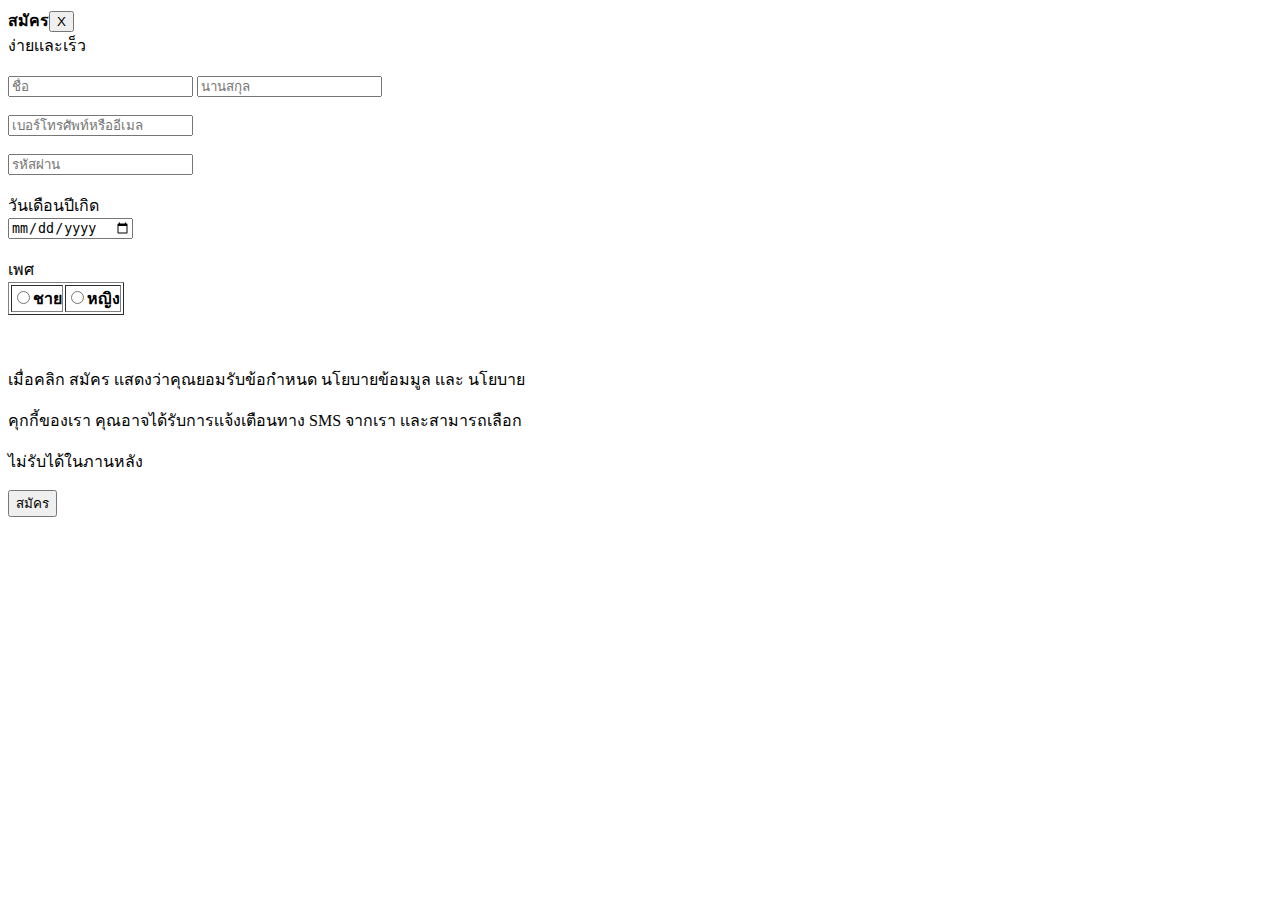
<file: ExamLab/index.html>
<!DOCTYPE html>
<html lang="en">
<head>
    <meta charset="UTF-8">
    <meta name="viewport" content="width=device-width, initial-scale=1.0">
    <title>Sing-Up Form Basic</title>
</head>
<body>
    <header><strong>สมัคร</strong><button>X</button><br>ง่ายเเละเร็ว </header><br>
    
    <form action="Sing-Up">
        <input type="text" name="nameF" id="nameF" placeholder="ชื่อ" required>

        <input type="text" name="nameL" id="nameL" placeholder="นานสกุล" required><br><br>

        <input type="email" name="email" id="email" placeholder="เบอร์โทรศัพท์หรืออีเมล" required><br><br>

        <input type="password" name="password" id="password" placeholder="รหัสผ่าน" required><br><br>

        <label for="date">วันเดือนปีเกิด</label><br>
        <input type="date" name="date" id="date" required><br><br>

        <table border="1" cellpadding="0" cellsaacing="0">
               <label>เพศ</label>
            <tr>
                <th rowspan="2"><input type="radio" name="gender" value="make" >ชาย</th>
                <th><input type="radio" name="gender" value="fenale">หญิง</th>
            </tr>
        </table>
        
        <br><br>
        <p>เมื่อคลิก สมัคร เเสดงว่าคุณยอมรับข้อกำหนด นโยบายข้อมมูล เเละ นโยบาย</p>
        <p>คุกกี้ของเรา คุณอาจได้รับการเเจ้งเตือนทาง SMS จากเรา เเละสามารถเลือก</p>
        <p>ไม่รับได้ในภานหลัง</p>

        <button type="password">สมัคร</button>
    </form>
</body>
</html>
</file>
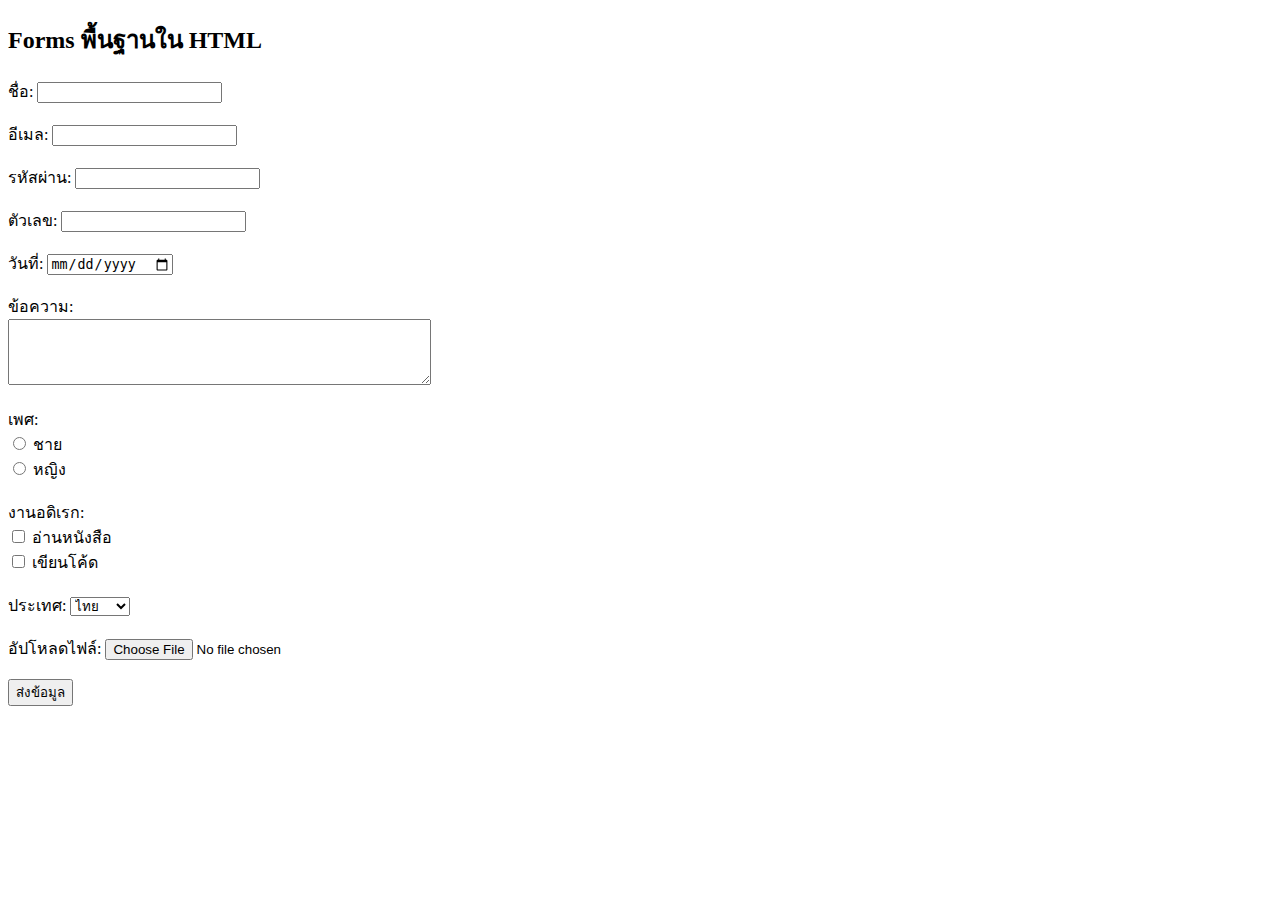
<file: Test copy.html>
<!DOCTYPE html>
<html>
<head>
    <title>Forms พื้นฐานใน HTML</title>
</head>
<body>

    <h2>Forms พื้นฐานใน HTML</h2>

    <form action="/submit-page" method="POST">
        <!-- ช่องกรอกข้อความทั่วไป -->
        <label for="name">ชื่อ:</label>
        <input type="text" id="name" name="name"><br><br>

        <!-- ช่องกรอกอีเมล -->
        <label for="email">อีเมล:</label>
        <input type="email" id="email" name="email"><br><br>

        <!-- ช่องกรอกรหัสผ่าน -->
        <label for="password">รหัสผ่าน:</label>
        <input type="password" id="password" name="password"><br><br>

        <!-- ช่องกรอกตัวเลข -->
        <label for="number">ตัวเลข:</label>
        <input type="number" id="number" name="number"><br><br>

        <!-- ช่องเลือกวันที่ -->
        <label for="date">วันที่:</label>
        <input type="date" id="date" name="date"><br><br>

        <!-- กล่องข้อความหลายบรรทัด -->
        <label for="message">ข้อความ:</label><br>
        <textarea id="message" name="message" rows="4" cols="50"></textarea><br><br>

        <!-- ตัวเลือกแบบ Radio (เลือกได้ 1 ตัว) -->
        <label>เพศ:</label><br>
        <input type="radio" id="male" name="gender" value="male">
        <label for="male">ชาย</label><br>
        <input type="radio" id="female" name="gender" value="female">
        <label for="female">หญิง</label><br><br>

        <!-- ตัวเลือกแบบ Checkbox (เลือกได้หลายตัว) -->
        <label>งานอดิเรก:</label><br>
        <input type="checkbox" id="hobby1" name="hobby1" value="reading">
        <label for="hobby1">อ่านหนังสือ</label><br>
        <input type="checkbox" id="hobby2" name="hobby2" value="coding">
        <label for="hobby2">เขียนโค้ด</label><br><br>

        <!-- เลือกรายการแบบ Drop-down -->
        <label for="country">ประเทศ:</label>
        <select id="country" name="country">
            <option value="thailand">ไทย</option>
            <option value="usa">สหรัฐฯ</option>
        </select><br><br>

        <!-- อัปโหลดไฟล์ -->
        <label for="file">อัปโหลดไฟล์:</label>
        <input type="file" id="file" name="file"><br><br>

        <!-- ปุ่มส่งฟอร์ม -->
        <button type="submit">ส่งข้อมูล</button>
    </form>

</body>
</html>
</file>
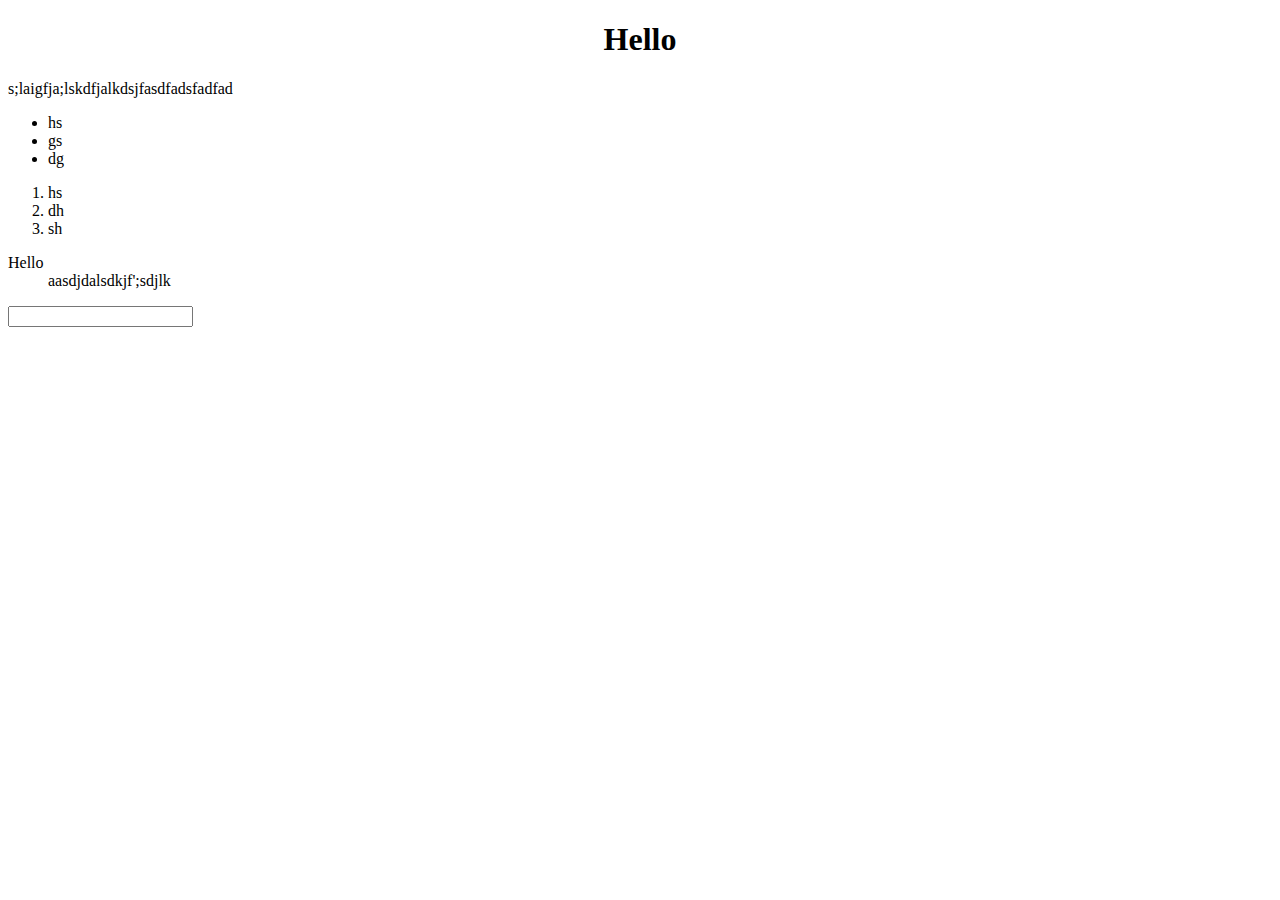
<file: Test.html>
<!DOCTYPE html>
<html lang="en">
<head>
    <meta charset="UTF-8">
    <meta name="viewport" content="width=device-width, initial-scale=1.0">
    <title>Lunasnow22</title>
</head>
<body>
    <header>
        <h1 align="center">Hello</h1>
    </header>
    <nav>
        <p>s;laigfja;lskdfjalkdsjfasdfadsfadfad</p>
    
        <section>
            <ul>
                <li>hs</li>
                <li>gs</li>
                <li>dg</li>
            </ul>
            <ol>
                <li>hs</li>
                <li>dh</li>
                <li>sh</li>
            </ol>

            <dl>
                <dt>Hello</dt>
                <dd>aasdjdalsdkjf';sdjlk</dd>
            </dl>

            <input type="form" name="add" id="">
        </section>
    </nav>
</body>
</html>
</file>
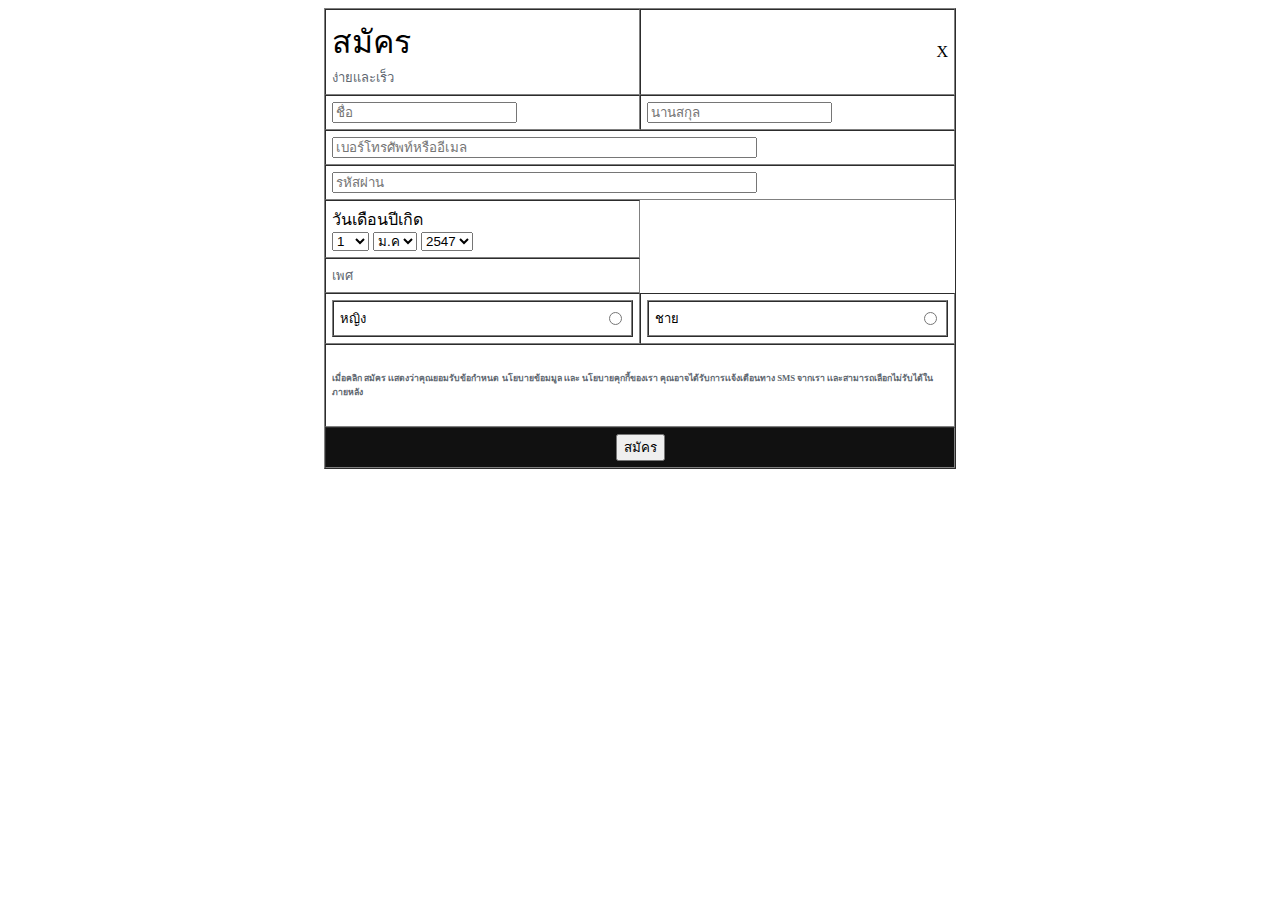
<file: TsetLab.html>
<!DOCTYPE html>
<html lang="en">
<head>
    <meta charset="UTF-8">
    <meta name="viewport" content="width=device-width, initial-scale=1.0">
    <title>Document</title>
</head>
<body>
    <table cellpadding="6" cellspacing="0" align="center" border="1" width="50%">
        <tr>
            <td>
                <font style="color: rgb(0, 0, 0);" face="Tahoma" size="6" > สมัคร </font><br>
                <font face="Tahoma" size="2" color="#606770">ง่ายเเละเร็ว</font>
            </td>
            <td align="right">
                <p>X</p>
            </td>
        </tr>
        <tr>
            <td>
                <input type="text" name="nameF" id="nameF" placeholder="ชื่อ" required>
            </td>
            <td>
                <input type="text" name="nameL" id="nameL" placeholder="นานสกุล" required>
            </td>
        </tr>
        <tr>
            <td colspan="2">
                <input type="email" name="email" id="email" placeholder="เบอร์โทรศัพท์หรืออีเมล" size="50" required>
            </td>
        </tr>
        <tr>
            <td colspan="2" width="100%">
                <input type="password" name="password" id="password" placeholder="รหัสผ่าน" size="50" required>
            </td>
        </tr>
        <tr>
            <td>
                <label for="date">วันเดือนปีเกิด</label><br>
                <select>
                    <option value="">1</option>
                    <option value="">2</option>
                    <option value="">3</option>
                    <option value="">4</option>
                    <option value="">5</option>
                    <option value="">6</option>
                    <option value="">7</option>
                    <option value="">8</option>
                    <option value="">9</option>
                    <option value="">10</option>
                    <option value="">11</option>
                    <option value="">12</option>
                    <option value="">13</option>
                    <option value="">14</option>
                    <option value="">15</option>
                    <option value="">16</option>
                    <option value="">17</option>
                    <option value="">18</option>
                    <option value="">19</option>
                    <option value="">20</option>
                    <option value="">21</option>
                    <option value="">22</option>
                    <option value="">23</option>
                    <option value="">24</option>
                    <option value="">25</option>
                    <option value="">26</option>
                    <option value="">27</option>
                    <option value="">28</option>
                    <option value="">29</option>
                    <option value="">30</option>
                    <option value="">31</option>
                </select>
                <select>
                    <option value="">ม.ค</option>
                </select>
                <select>
                    <option value="">2547</option>
                </select>
            </td>
        </tr>
        <tr>
            <td>
                <font face="Tahoma" size="2" color="#606770"><label>เพศ</label></font>
            </td>
        </tr>
        <tr>
            <td width="50%">
                <table border="1" width="100%" cellpadding="6" cellspacing="0">
                    <tr>
                        <td >
                            <table border="0" width="100%" cellpadding="0" cellspacing="0">
                                <tr>
                                    <td align="left">
                                        <font face="Tahoma" size="2">หญิง</font>
                                    </td>
                                    <td align="right">
                                        <input type="radio" name="gender" value="female">
                                    </td>
                                </tr>
                            </table>
                        </td>
                    </tr>
                </table>
            </td>
            <td width="50%">
                <table border="1" width="100%" cellpadding="6" cellspacing="0">
                    <tr>
                        <td >
                            <table border="0" width="100%" cellpadding="0" cellspacing="0">
                                <tr>
                                    <td align="left">
                                        <font face="Tahoma" size="2">ชาย</font>
                                    </td>
                                    <td align="right">
                                        <input type="radio" name="gender" value="make">
                                    </td>
                                </tr>
                            </table>
                        </td>
                    </tr>
                </table>
            </td>
        </tr>
        <tr>
            <td colspan="2">
                <font face="Tahoma" size="2" color="#606770"><h6>เมื่อคลิก สมัคร เเสดงว่าคุณยอมรับข้อกำหนด นโยบายข้อมมูล เเละ นโยบายคุกกี้ของเรา คุณอาจได้รับการเเจ้งเตือนทาง SMS จากเรา เเละสามารถเลือกไม่รับได้ในภายหลัง</h6></font>
            </td>
        </tr>
        <tr>
            <td align="center" colspan="2" bgcolor="#111111">
                <button>สมัคร</button>
            </td>
        </tr>
    </table>
</body>
</html>
</file>
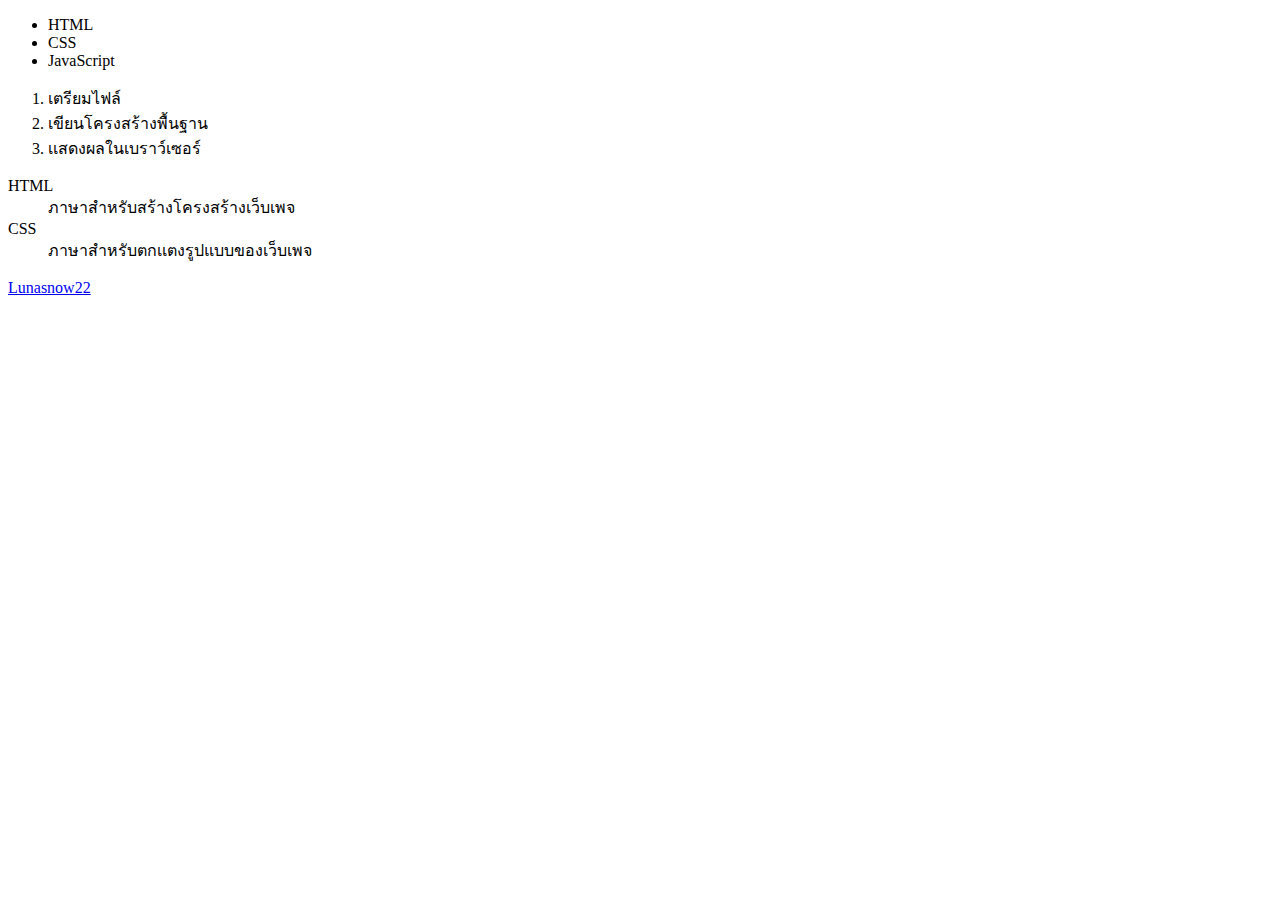
<file: Homework/1-2TagsLists.html>
<!DOCTYPE html>
<html lang="en">
<head>
    <meta charset="UTF-8">
    <meta name="viewport" content="width=device-width, initial-scale=1.0">
    <title>Lunasnow22</title>
</head>
<body>
    <ul>
            <li>HTML</li>
            <li>CSS</li>
            <li>JavaScript</li>
        </ul>
        <ol>
            <li>เตรียมไฟล์</li>
            <li>เขียนโครงสร้างพื้นฐาน</li>
            <li>เเสดงผลในเบราว์เซอร์</li>
        </ol>
        <dl>
            <dt>HTML</dt>
            <dd>ภาษาสำหรับสร้างโครงสร้างเว็บเพจ</dd>

            <dt>CSS</dt>
            <dd>ภาษาสำหรับตกเเตงรูปแบบของเว็บเพจ</dd>
        </dl>
        <a href="http://127.0.0.1:5500/LabHTML/1-1index.html">Lunasnow22</a>
</body>
</html>
</file>
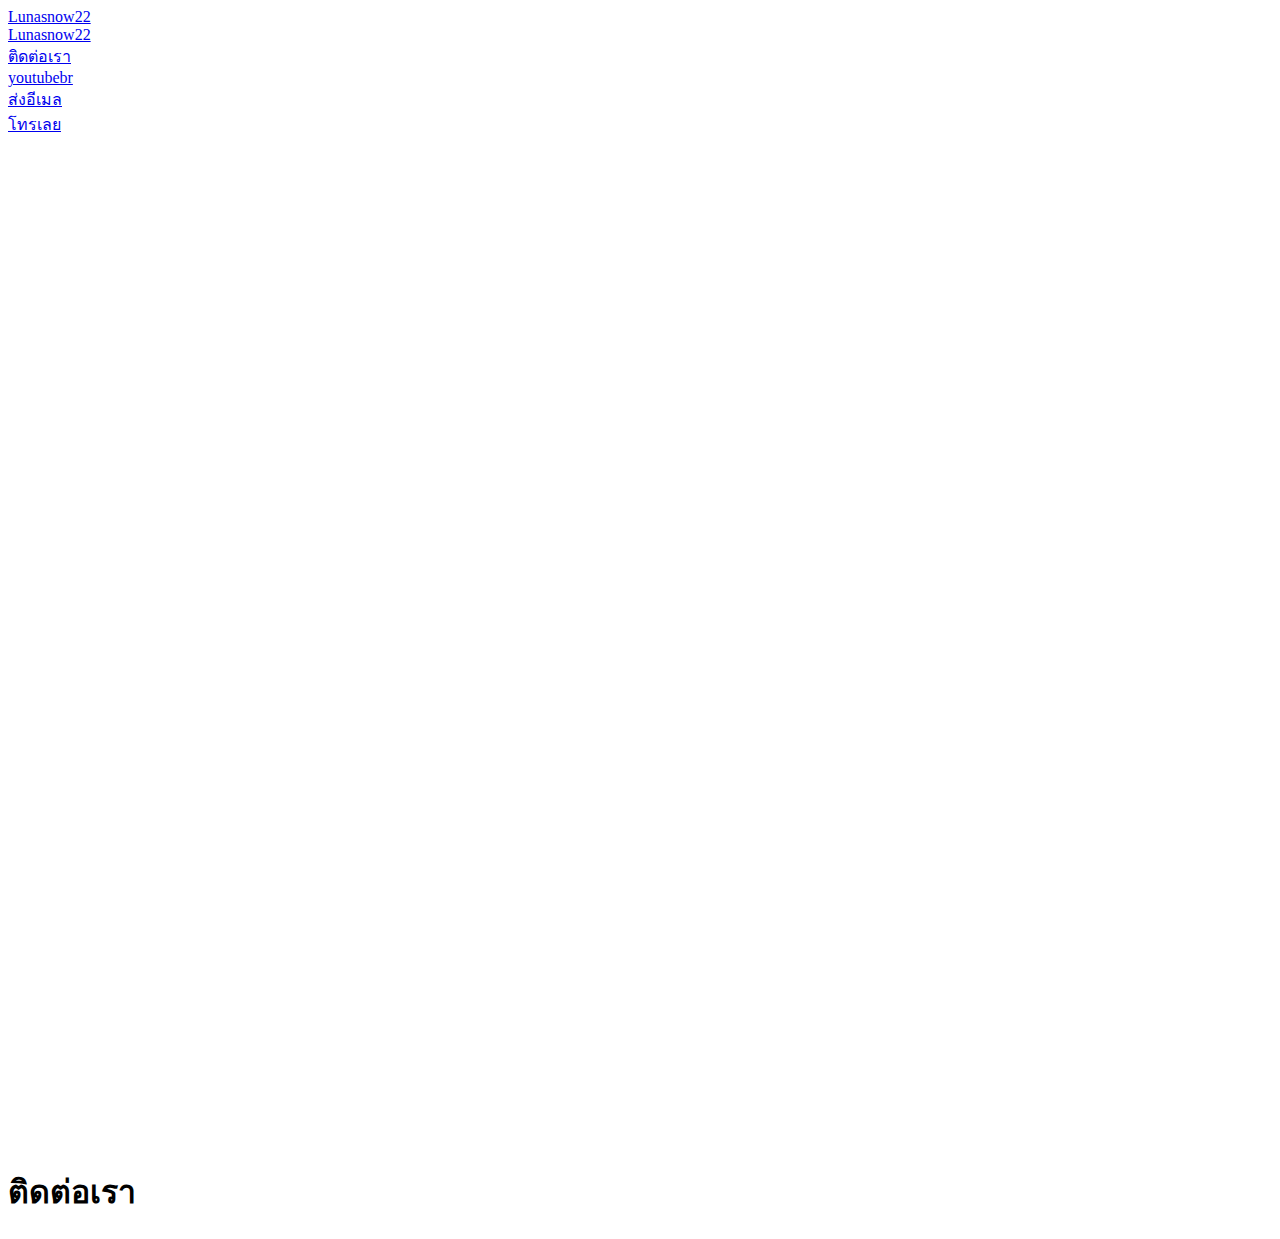
<file: Homework/1-3Tag_A_.html>
<!DOCTYPE html>
<html lang="en">
<head>
    <meta charset="UTF-8">
    <meta name="viewport" content="width=device-width, initial-scale=1.0">
    <title>Lunasnow22</title>
</head>
<body>
    <a href="http://127.0.0.1:5500/LabHTML/1-1index.html">Lunasnow22<br></a>
    <a href="1-1index.html">Lunasnow22<br></a>
    
    <a href="#contact">ติดต่อเรา<br></a>
    <a href="https://www.youtube.com/watch?v=06RgdZad7zY&list=RDGMEMWO-g6DgCWEqKlDtKbJA1GwVM06RgdZad7zY&start_radio=1" target="_blank">youtubebr<br></a>
    <a href="mailto:daygod2019@gmail.com">ส่งอีเมล<br></a>
    <a href="tel:0642140162">โทรเลย<br></a>
    <br><br><br><br><br><br><br><br><br><br><br><br><br><br><br><br><br><br><br><br><br><br><br><br><br><br><br><br><br><br><br><br><br><br><br><br><br><br><br><br><br><br><br><br><br><br><br><br><br><br><br><br><br><br><br><br>
    <h1 id='contact'>ติดต่อเรา<br></h1>
</body>
</html>
</file>
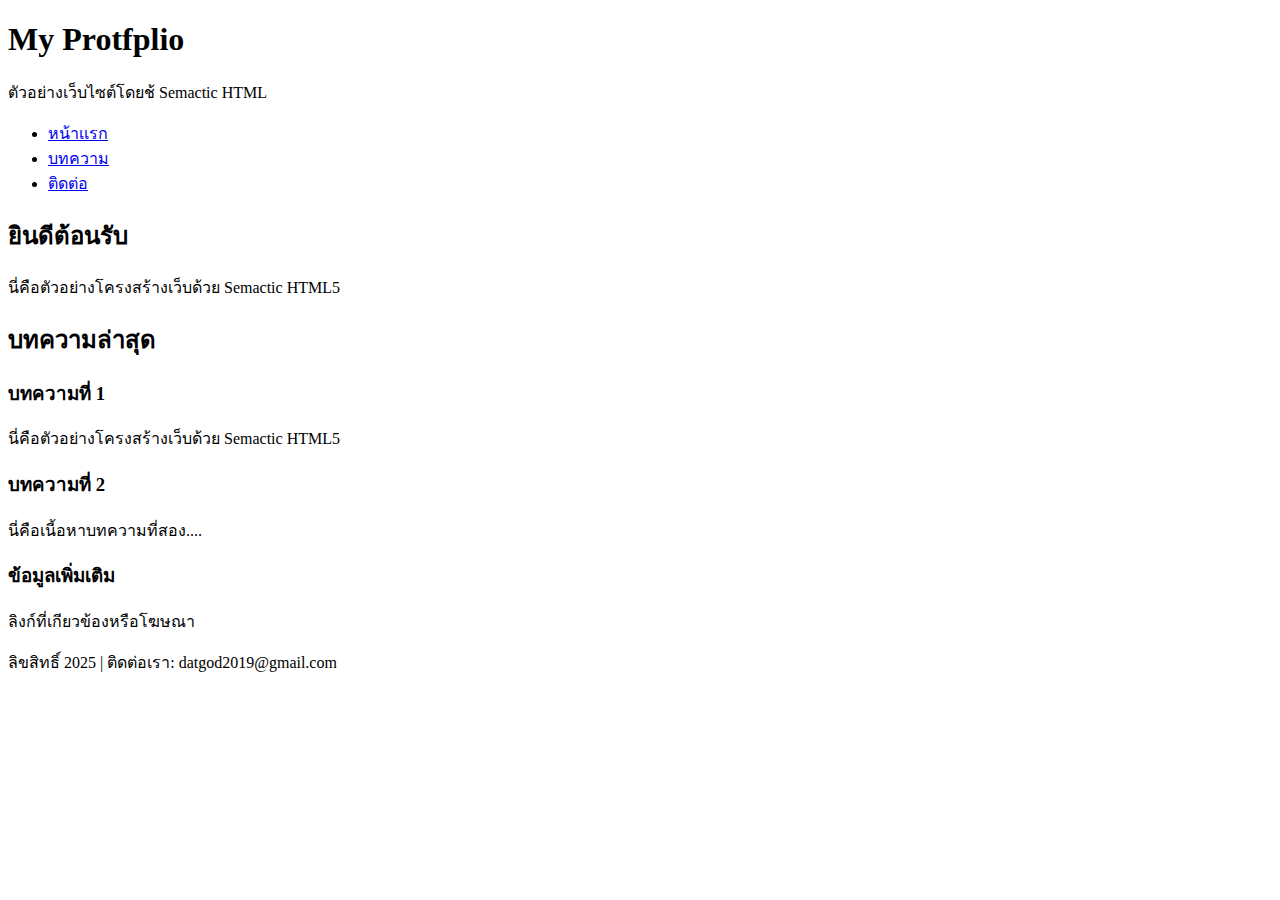
<file: Homework/1-5Semantic.html>
<!DOCTYPE html>
<html lang="en">
<head>
    <meta charset="UTF-8">
    <meta name="viewport" content="width=device-width, initial-scale=1.0">
    <title>Lunasnow22</title>
</head>
<body>
    <head>
        <h1>My Protfplio</h1>
        <p>ตัวอย่างเว็บไซต์โดยช้ Semactic HTML</p>
    </head>

    <nav>
        <ul>
            <li><a href="#home">หน้าเเรก</a></li>
            <li><a href="#articles">บทความ</a></li>
            <li><a href="#contact">ติดต่อ</a></li>
        </ul>
    </nav>
    <main>
        <section id="home">
            <h2>ยินดีต้อนรับ</h2>
            <p>นี่คือตัวอย่างโครงสร้างเว็บด้วย Semactic HTML5</p>
        </section>

        <section id="articles">
            <h2>บทความล่าสุด</h2>
            <article>
                <h3>บทความที่ 1</h3>
                <p>นี่คือตัวอย่างโครงสร้างเว็บด้วย Semactic HTML5</p>
            </article>
            <article>
                <h3>บทความที่ 2</h3>
                <p>นี่คือเนี้อหาบทความที่สอง....</p>
            </article>
        </section>

        <aside>
            <h3>ข้อมูลเพิ่มเติม</h3>
            <p>ลิงก์ที่เกียวข้องหรือโฆษณา</p>            
        </aside>
    </main>

    <footer id="contact">
        <p>ลิขสิทธิ์ 2025 | ติดต่อเรา: datgod2019@gmail.com</p>
    </footer>
</body>
</html>
</file>
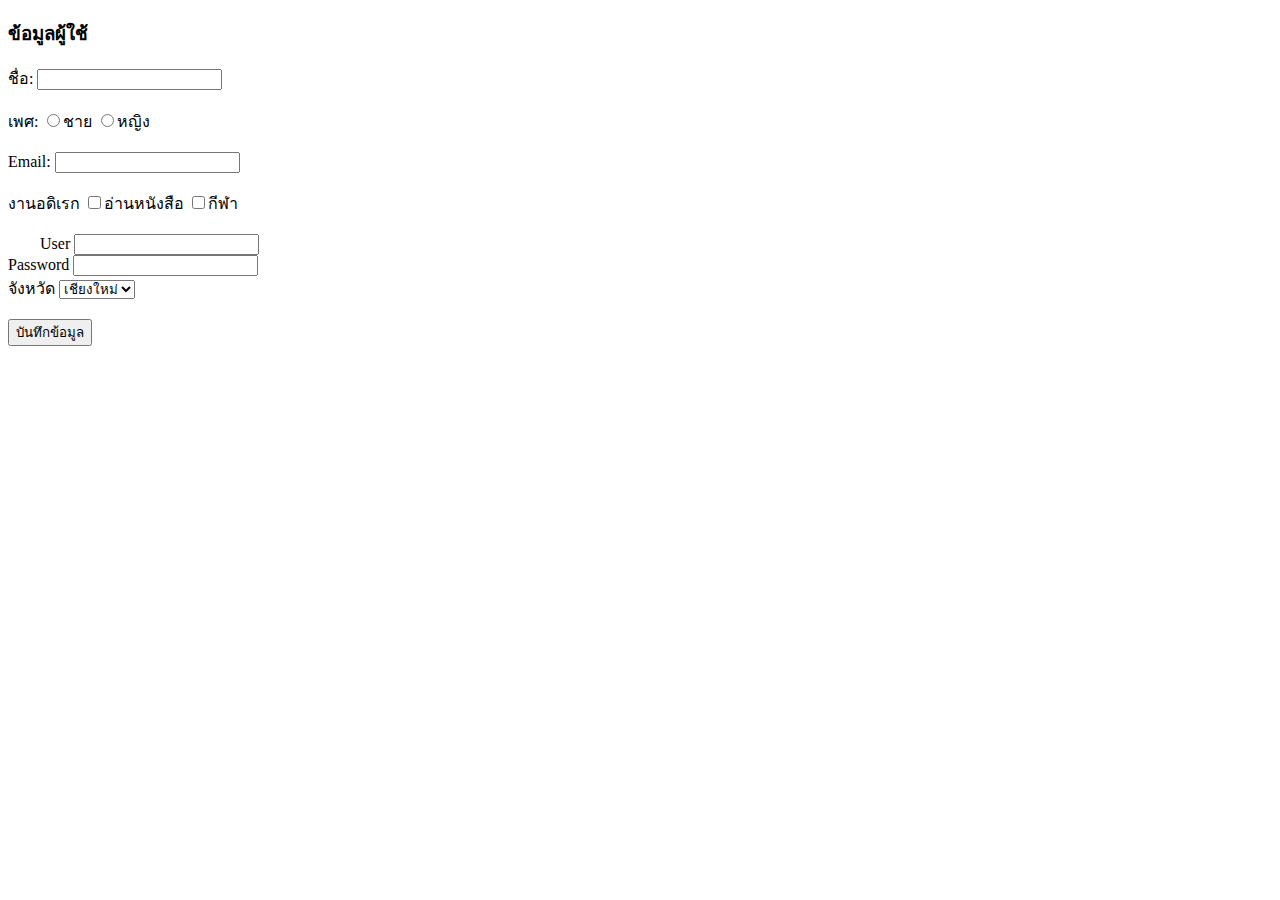
<file: Homework/1-6Forms.html>
<!DOCTYPE html>
<html lang="en">
<head>
    <meta charset="UTF-8">
    <meta name="viewport" content="width=device-width, initial-scale=1.0">
    <title>Lunasnow22</title>
</head>


<body>
    <form>
        <h3>ข้อมูลผู้ใช้</h3>
        <label>ชื่อ:</label>
        <input type="text" name="name">
        <br><br>
        <label>เพศ:</label>
        <input type="radio" name="gender" value="make">ชาย
        <input type="radio" name="gender" value="fenale">หญิง
        <br><br>
        <label>Email:</label>
        <input type="email" name="email">
        <br><br>
        <label>งานอดิเรก</label>
        <input type="checkbox" name="hobby" value="read">อ่านหนังสือ
        <input type="checkbox" name="hobby" value="sport">กีฬา
        <br><br>&nbsp;&nbsp;&nbsp;&nbsp;&nbsp;&nbsp;&nbsp;
        <label>User</label>
        <input type="text" name="user">
        <br>
        <label>Password</label>
        <input type="password" name="password">
        <br>
        <label>จังหวัด</label>
        <select name="province">
            <option value="">เชียงใหม่</option>
            <option value="">ลำปาง</option>
            <option value="">น่าน</option>
        </select>
        <br><br>
        <button type="submit">บันทึกข้อมูล</button>
    </form>
</body>
</html>
</file>
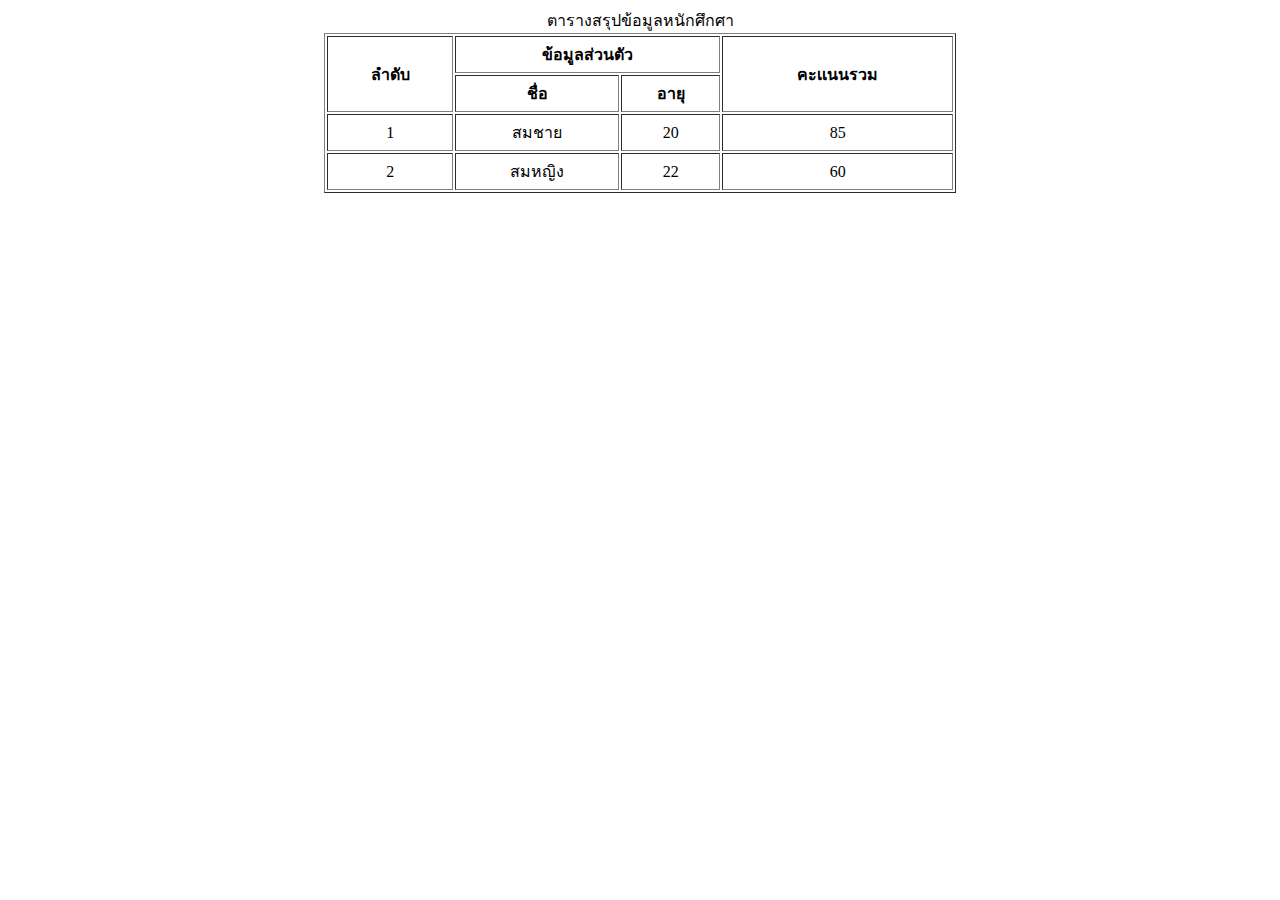
<file: Homework/1-7Tables.html>
<!DOCTYPE html>
<html lang="en">
<head>
    <meta charset="UTF-8">
    <meta name="viewport" content="width=device-width, initial-scale=1.0">
    <title>Lunasnow22</title>
</head>

<body>
    <table border="1" align="center" width="50%" heigth="10%" cellpadding="5" cellsaacing="0" bgclor="#">
        <caption>ตารางสรุปข้อมูลหนักศึกศา</caption>
        <tr align="center">
            <th rowspan="2">ลำดับ</th>
            <th colspan="2">ข้อมูลส่วนตัว</th>
            <th rowspan="2">คะเเนนรวม</th>
        </tr>
        <tr align="center">
            <th>ชื่อ</th>
            <th>อายุ</th>
        </tr>
        <tr align="center">
            <td align="center">1</td>
            <td>สมชาย</td>
            <td>20</td>
            <td>85</td>
        </tr>
        <tr align="center">
            <td>2</td>
            <td>สมหญิง</td>
            <td>22</td>
            <td>60</td>
        </tr>
    </table>
</body>
</html>
</file>
